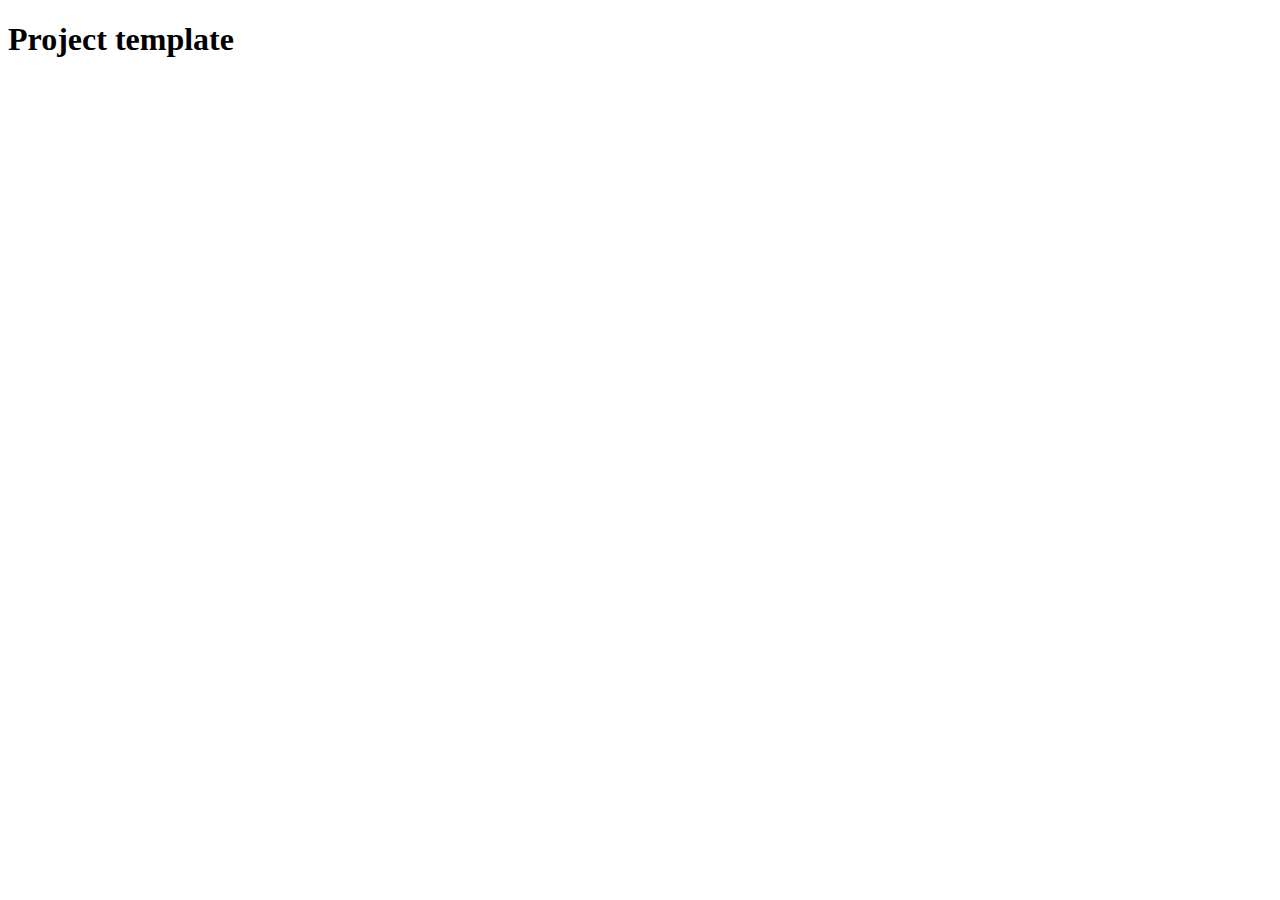
<file: devsearch/templates/project.html>
<!DOCTYPE html>
<html lang="en">
<head>
    <meta charset="UTF-8">
    <meta http-equiv="X-UA-Compatible" content="IE=edge">
    <meta name="viewport" content="width=device-width, initial-scale=1.0">
    <title>Document</title>
</head>
<body>
    <h1>Project template</h1>
</body>
</html>
</file>
